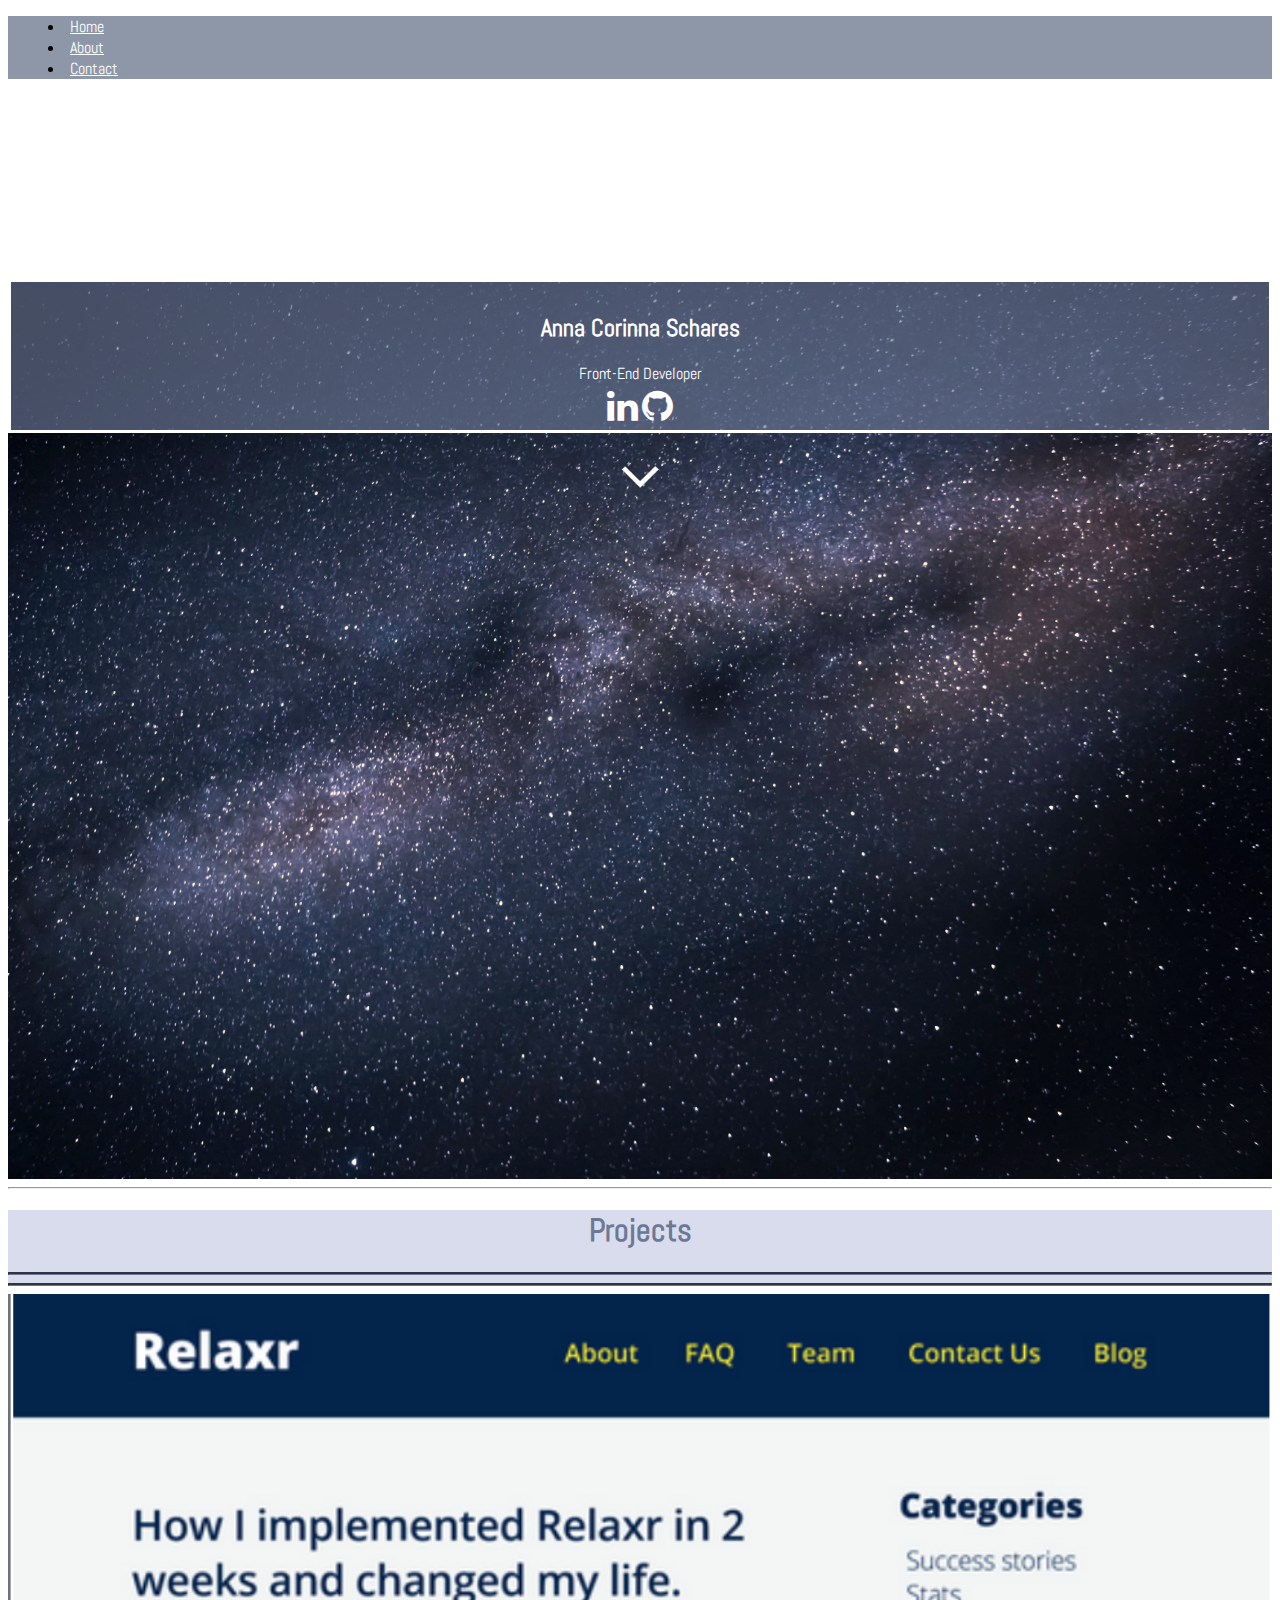
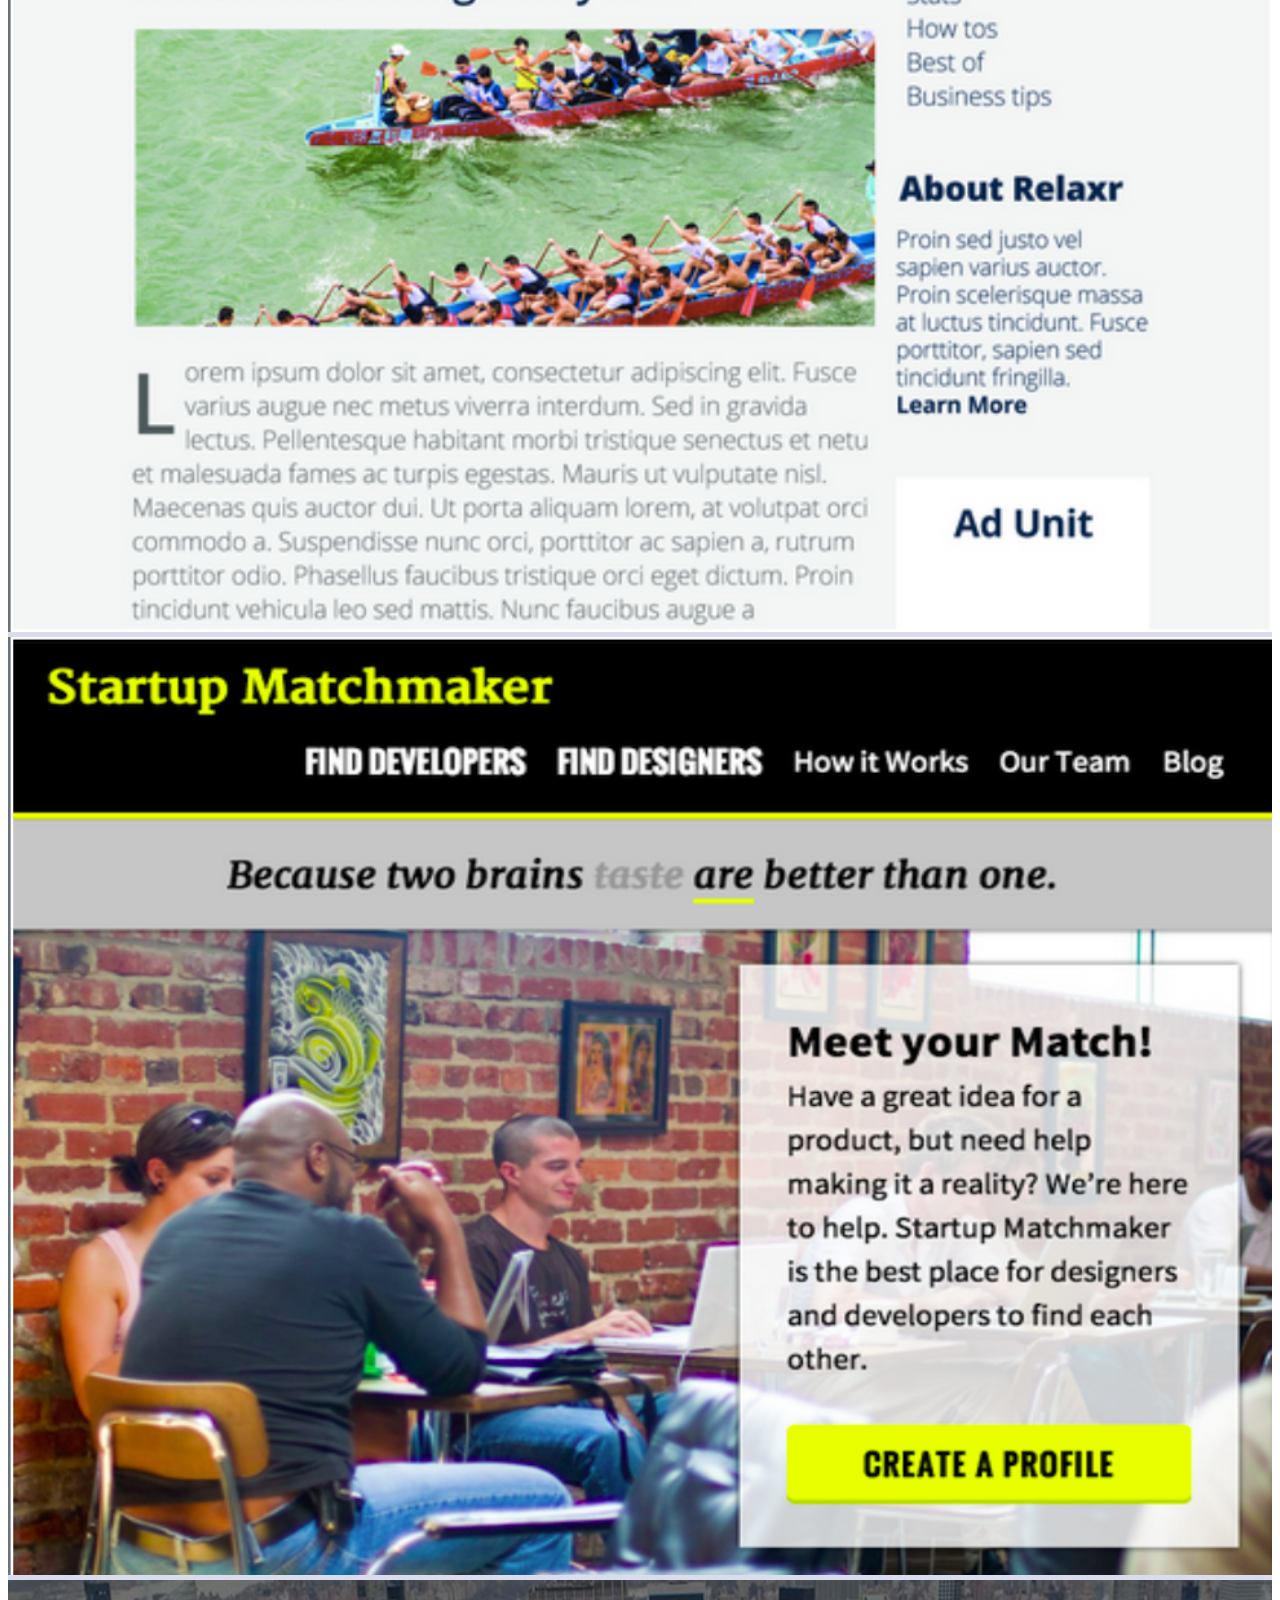
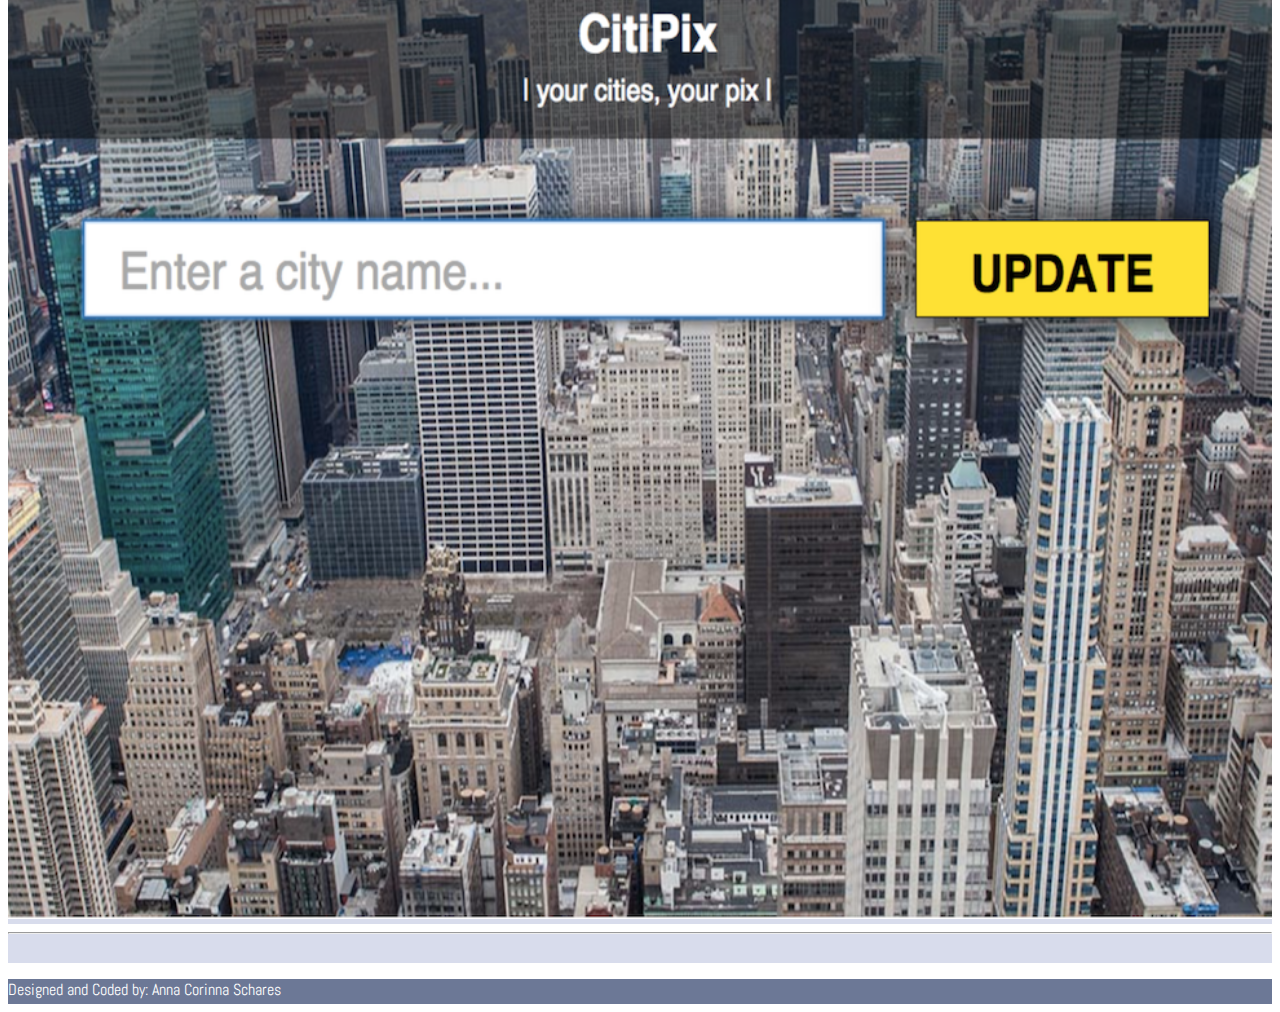
<file: index.html>
<!DOCTYPE html>
<html>
	<head>
		<title>Anna Corinna Schares</title>
		<link rel="stylesheet" href="https://maxcdn.bootstrapcdn.com/bootstrap/4.0.0-beta.2/css/bootstrap.min.css" integrity="sha384-PsH8R72JQ3SOdhVi3uxftmaW6Vc51MKb0q5P2rRUpPvrszuE4W1povHYgTpBfshb" crossorigin="anonymous">
		<link href="https://netdna.bootstrapcdn.com/font-awesome/4.0.3/css/font-awesome.css" rel="stylesheet">
		<link href="https://fonts.googleapis.com/css?family=Abel" rel="stylesheet">
		<link rel="stylesheet" href="css/final.css"/>

		<script src="http://ajax.googleapis.com/ajax/libs/jquery/2.1.3/jquery.min.js"></script>
		<script src="js/final.js"></script>
	</head>
	<body>
		<div class="container-fluid">
			<div class="row">
				<div class="col-lg-12 header-nav">
					<header class="masthead">
						<nav class="navbar navbar-expand-md">
							<ul class="navbar-nav text-md-center nav-justified w-100">
								<li class="nav-item active"><a class="nav-link" href="index">Home</a></li>
								<li class="nav-item"><a class="nav-link" href="about">About</a></li>
								<li class="nav-item"><a class="nav-link" href="contact">Contact</a></li>
							</ul>
						</nav>
					</header>
				</div>
			</div>

			<div class="row">
				<div class="col-lg-12 cover-section">
					<div class="row">
						<div class="col-lg-4 offset-lg-4 title">
							<h2 class="cover-name">Anna Corinna Schares</h2>
							<p class="cover-para">Front-End Developer</p>
							<a href="https://www.linkedin.com/in/anna-corinna-schares" class="btn btn-social-icon btn-lg btn-linkedin social-button"><span class ="fa fa-linkedin"></span></a>
							<a href="https://github.com/acschares" class="btn btn-social-icon btn-lg btn-github social-button"><span class ="fa fa-github"></span></a>
						</div>
					</div>
					<br>
					<a href="#portfolio" role="button" id="portfolio-link">
						<img src="img/down_arrow.png" alt="scroll-arrow" height="50px" width="50px">
					</a>
				</div>
				<hr>
			</div>

			<div class="row light-bg">
				<div class="col-lg-2 offset-lg-5 portfolio-title" id="portfolio">
					<h1>Projects</h1>
					<hr class="project-divider">
					<hr class="project-divider">
				</div>
			</div>

			<div class="row light-bg">
				<div class="col-lg-4 project">
					<a class="project-link" href="https://github.com/acschares/relaxr-blog"><img src="img/Relaxr.png" alt="relaxr-project" width="100%"></a>
				</div>
				<div class="col-lg-4 project">
					<a class="project-link" href="https://github.com/acschares/startup-matchmaker"><img src="img/StartupMatchmaker.png" alt="startup-matchmaker-project" width="100%"></a>
				</div>
				<div class="col-lg-4 project">
					<a class="project-link" href="https://github.com/acschares/city-javascript"><img src="img/citipix.png" alt="citipix-project" width="100%"></a>
				</div>
			</div>

			<div class="row light-bg">
				<div class="col-lg-12">
					<hr>
					<br>
				</div>
			</div>

			<div class="row">
				<div class="col-lg-12 footer-author fixed-bottom">
					<footer class="footer">
						<p>Designed and Coded by: Anna Corinna Schares</p>
					</footer>
				</div>
			</div>
		</div>
	</body>
</html>
</file>
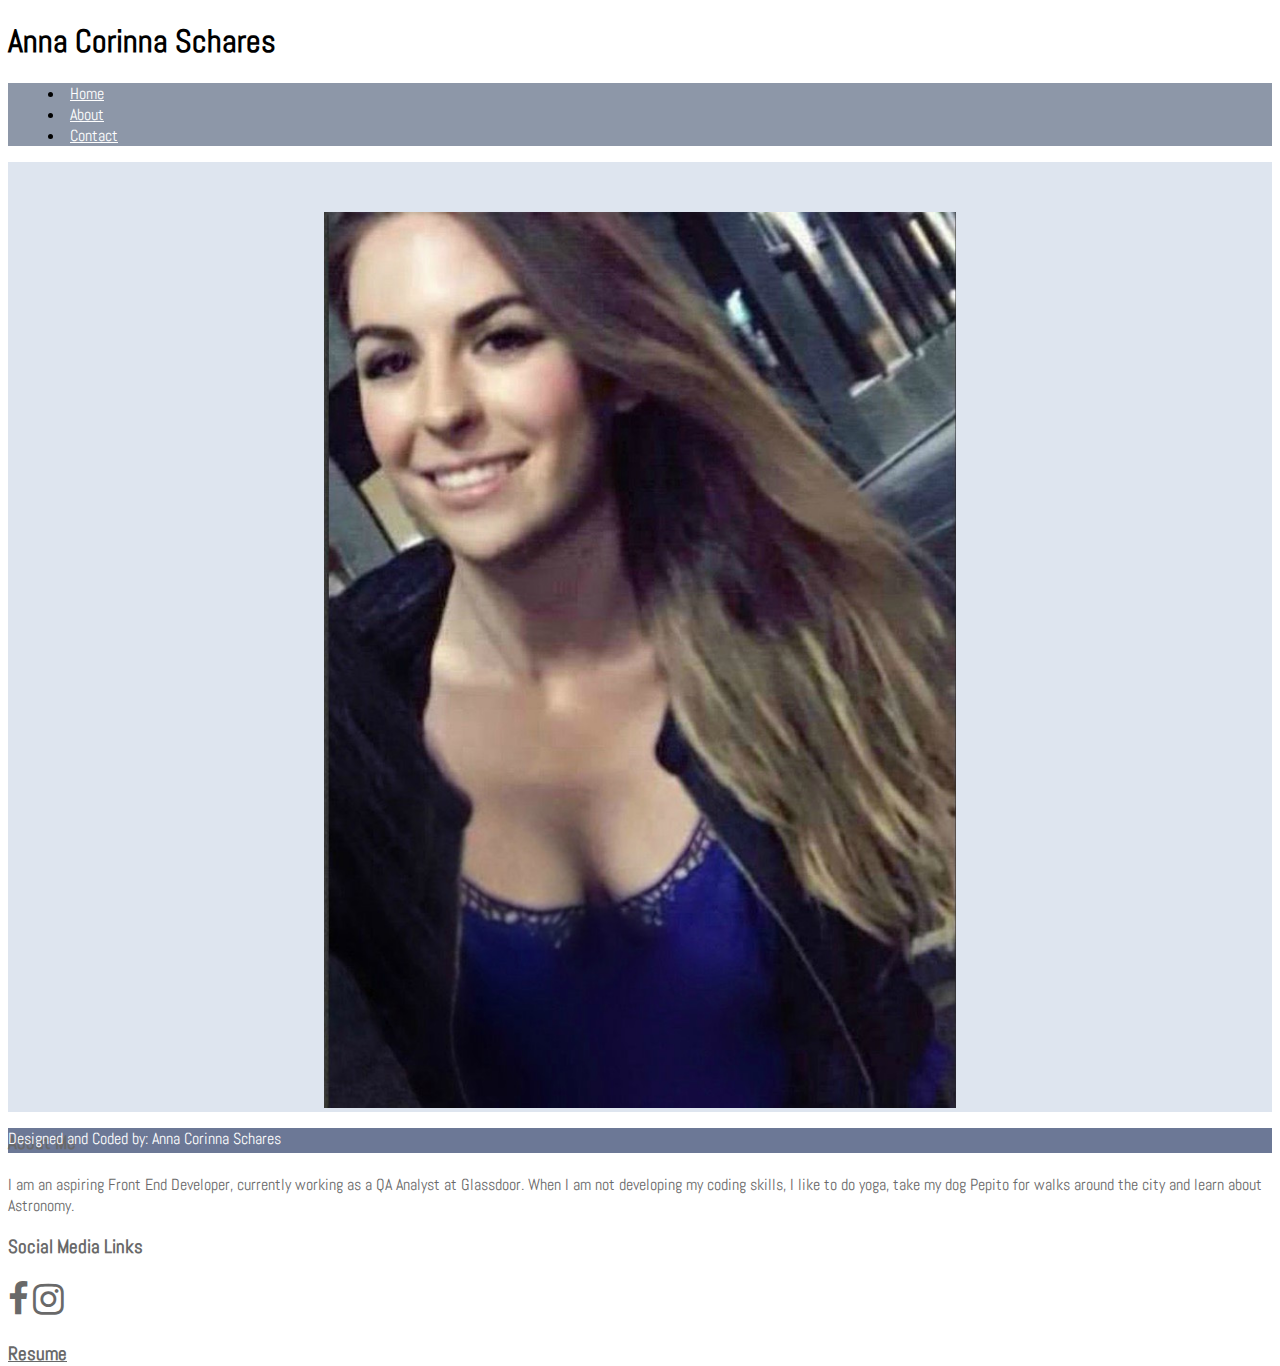
<file: about.html>
<!DOCTYPE html>
<html>
	<head>
		<title>Anna Corinna Schares - About</title>
		<link rel="stylesheet" href="https://maxcdn.bootstrapcdn.com/bootstrap/4.0.0-beta.2/css/bootstrap.min.css" integrity="sha384-PsH8R72JQ3SOdhVi3uxftmaW6Vc51MKb0q5P2rRUpPvrszuE4W1povHYgTpBfshb" crossorigin="anonymous">
		<link href="https://netdna.bootstrapcdn.com/font-awesome/4.0.3/css/font-awesome.css" rel="stylesheet">
		<link href="https://fonts.googleapis.com/css?family=Abel" rel="stylesheet">
		<link rel="stylesheet" href="css/final.css" />

		<script src="http://ajax.googleapis.com/ajax/libs/jquery/2.1.3/jquery.min.js"></script>
		<script src="js/final.js"></script>
	</head>
	<body>
		<div class="container-fluid">
			<div class="row">
				<div class="col-lg-12 header-nav">
					<header class="masthead">
						<h1 class="masthead-name text-muted">Anna Corinna Schares</h1>
						<nav class="navbar navbar-expand-md">
							<ul class="navbar-nav text-md-center nav-justified w-100">
								<li class="nav-item"><a class="nav-link" href="index">Home</a></li>
								<li class="nav-item active"><a class="nav-link" href="about">About</a></li>
								<li class="nav-item"><a class="nav-link" href="contact">Contact</a></li>
							</ul>
						</nav>
					</header>
				</div>
			</div>

			<div class="row about-main">
				<div class="col-lg-6 prof-photo">
					<img src="img/portfoliopic.jpg" alt="portfolio-picture" width="50%">
				</div>
				<div class="col-lg-6 about-me">
					<h3>About Me</h3>
					<p>I am an aspiring Front End Developer, currently working as a QA Analyst at Glassdoor.
					When I am not developing my coding skills, I like to do yoga, take my dog Pepito for walks around the city and learn about Astronomy.</p>
					<h3>Social Media Links</h3>
					<a href="https://www.facebook.com/AnnaCorina.AnnaCorina" class="btn btn-social-icon btn-lg btn-facebook fb-gram-button"><span class="fa fa-facebook"></span></a>
					<a href="https://www.instagram.com/annacorinnaschares/" class="btn btn-social-icon btn-lg btn-instagram fb-gram-button"><span class="fa fa-instagram"></span></a>
					<a href="resources/Schares_Resume.pdf" class="resume-link"><h3>Resume</h3></a>
				</div>
			</div>

			<div class="row">
				<div class="col-lg-12 footer-author fixed-bottom">
					<footer class="footer">
						<p>Designed and Coded by: Anna Corinna Schares</p>
					</footer>
				</div>
			</div>
		</div>
	</body>
</html>
</file>
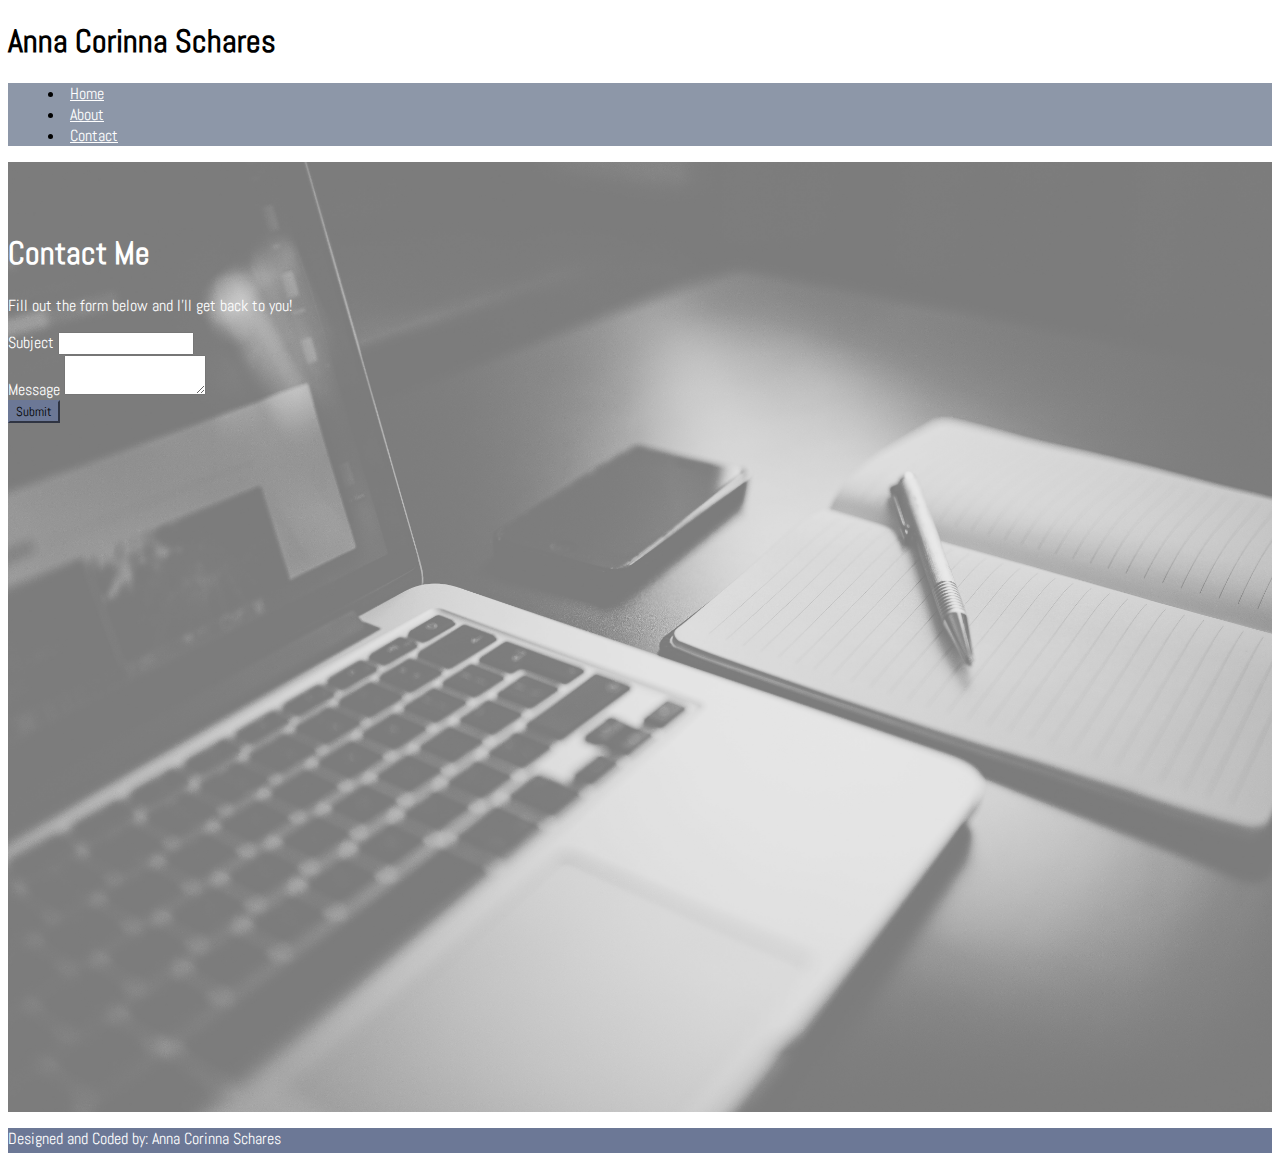
<file: contact.html>
<!DOCTYPE html>
<html>
	<head>
		<title>Anna Corinna Schares - Contact</title>
		<link rel="stylesheet" href="https://maxcdn.bootstrapcdn.com/bootstrap/4.0.0-beta.2/css/bootstrap.min.css" integrity="sha384-PsH8R72JQ3SOdhVi3uxftmaW6Vc51MKb0q5P2rRUpPvrszuE4W1povHYgTpBfshb" crossorigin="anonymous">
		<link href="https://fonts.googleapis.com/css?family=Abel" rel="stylesheet">
		<link rel="stylesheet" href="css/final.css" />

		<script src="http://ajax.googleapis.com/ajax/libs/jquery/2.1.3/jquery.min.js"></script>
		<script src="js/final.js"></script>
	</head>
	<body>
		<div class="container-fluid">
			<div class="row">
				<div class="col-lg-12 header-nav">
					<header class="masthead">
						<h1 class="masthead-name text-muted">Anna Corinna Schares</h1>
						<nav class="navbar navbar-expand-md">
							<ul class="navbar-nav text-md-center nav-justified w-100">
								<li class="nav-item"><a class="nav-link" href="index">Home</a></li>
								<li class="nav-item"><a class="nav-link" href="about">About</a></li>
								<li class="nav-item active"><a class="nav-link" href="contact">Contact</a></li>
							</ul>
						</nav>
					</header>
				</div>
			</div>

			<div class="row contact-main">
				<div class="col-lg-8 offset-lg-2">
					<h1>Contact Me</h1>
					<p>Fill out the form below and I'll get back to you!</p>

					<form id="jquery_form">
						<div class="form-group">
							<label for="subject">Subject</label>
							<input type="text" class="form-control" id="subject">
						</div>
						<div class="form-group">
							<label for="message">Message</label>
							<textarea class="form-control" id="message"></textarea>
						</div>
						<button id="form-submit" type="submit" role="button" class="btn btn-primary">Submit</button>
					</form>
				</div>
			</div>

			<div class="row">
				<div class="col-lg-12 footer-author fixed-bottom">
					<footer class="footer">
						<p>Designed and Coded by: Anna Corinna Schares</p>
					</footer>
				</div>
			</div>
		</div>
	</body>
</html>
</file>
<file: css/final.css>
*{ font-family: 'Abel', sans-serif; }

.navbar {
	background: #8d97a8;
}

.masthead-name {
}

a.nav-link {
	color: white;
}

.header-nav {
	padding-left: 0px;
	padding-right: 0px;
}

.cover-section {
	text-align: center;
	height: 100vh;
	background-image: url("../img/galaxy.jpeg");
	background-repeat: no-repeat;
	background-position: center;
	background-size: cover;
}

.cover-name {
	padding-top: 10px;
}

.cover-para {
	margin-bottom: 0px;
}

.title {
	background: rgba(108, 120, 150, 0.65);
	margin-top: 200px;
	border-style: solid;
	color: white;
}

.social-button {
	color: white;
	font-size: 2.25rem;
}

.fb-gram-button {
	color: dimgray;
	font-size: 2.25rem;
}

.resume-link {
	color: dimgray;
}

.portfolio-title {
	width: 100%;
	text-align: center;
	color: #6c7896;
	margin-top: 10px;
}

.light-bg {
	background-color: #d8dcec;
}

.project-divider {
	border-color: #6c7896;
	border-top-width: 2px;
}

.project {
	text-align: center;
}

.project-link img:hover {
	opacity: 0.5;
}

.prof-photo {
	text-align: center;
}

.about-main {
	padding-top: 50px;
	height: 100vh;
	color: dimgray;
	background-color: #dee5ef;
}
}

.about-me {
	text-align: center;
}

ul {
    list-style-position: inside;
}

.contact-main {
	padding-top: 50px;
	height: 100vh;
	color: white;
	background-image: url("../img/contactme.jpg");
	background-repeat: no-repeat;
	background-position: center;
	background-size: cover;
}

#form-submit {
	background-color: #6c7896;
	border-color: #6c7896;
}

.footer-author {
	height: 25px;
	width: 100%;
	background-color: #6c7896;
	color: white;
}
</file>
